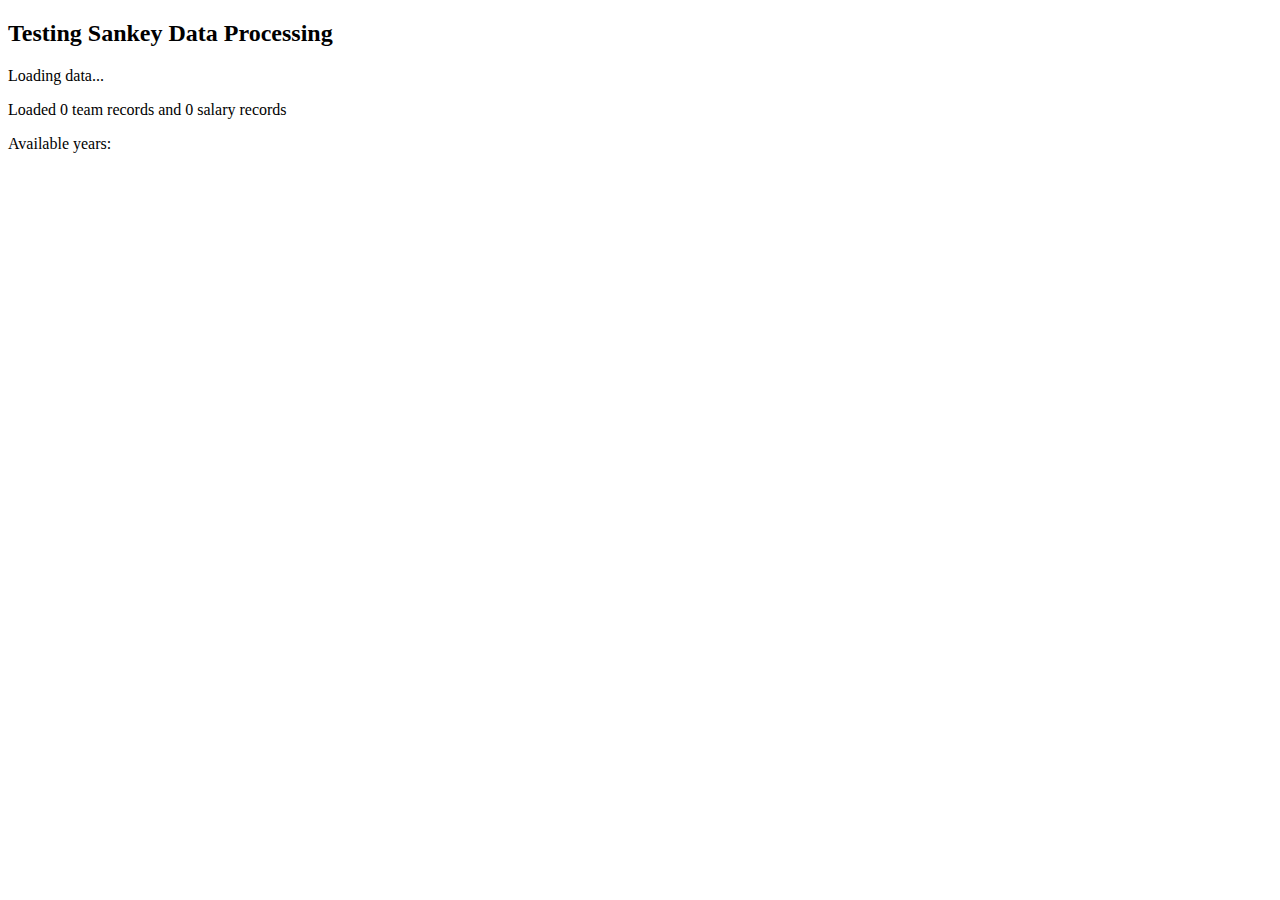
<file: test.html>
<!DOCTYPE html>
<html>
<head>
    <title>Sankey Data Test</title>
</head>
<body>
    <h2>Testing Sankey Data Processing</h2>
    <div id="output"></div>
    
    <script src="https://d3js.org/d3.v7.min.js"></script>
    <script src="fetchData.js"></script>
    <script src="dataProcessor.js"></script>
    
    <script>
        async function test() {
            const output = document.getElementById('output');
            
            try {
                output.innerHTML += '<p>Loading data...</p>';
                const data = await loadData();
                
                output.innerHTML += `<p>Loaded ${data.teamData.length} team records and ${data.salaryData.length} salary records</p>`;
                
                const processor = new DataProcessor();
                const years = processor.getAvailableYears(data.teamData, data.salaryData);
                
                output.innerHTML += `<p>Available years: ${years.join(', ')}</p>`;
                
                if (years.length > 0) {
                    const year = 2015; // Test with 2015
                    const result = processor.processDataForYear(data.teamData, data.salaryData, year);
                    
                    output.innerHTML += `<p><strong>Year ${year} Results:</strong></p>`;
                    output.innerHTML += `<p>Nodes: ${result.nodes.length}</p>`;
                    output.innerHTML += `<p>Links: ${result.links.length}</p>`;
                    
                    // Show some sample data
                    const teams = result.nodes.filter(n => n.category === 'team');
                    output.innerHTML += `<p>Sample teams: ${teams.slice(0, 5).map(t => t.name).join(', ')}</p>`;
                    
                    console.log('Full results:', result);
                }
                
            } catch (error) {
                output.innerHTML += `<p style="color: red;">Error: ${error.message}</p>`;
                console.error(error);
            }
        }
        
        test();
    </script>
</body>
</html>
</file>
